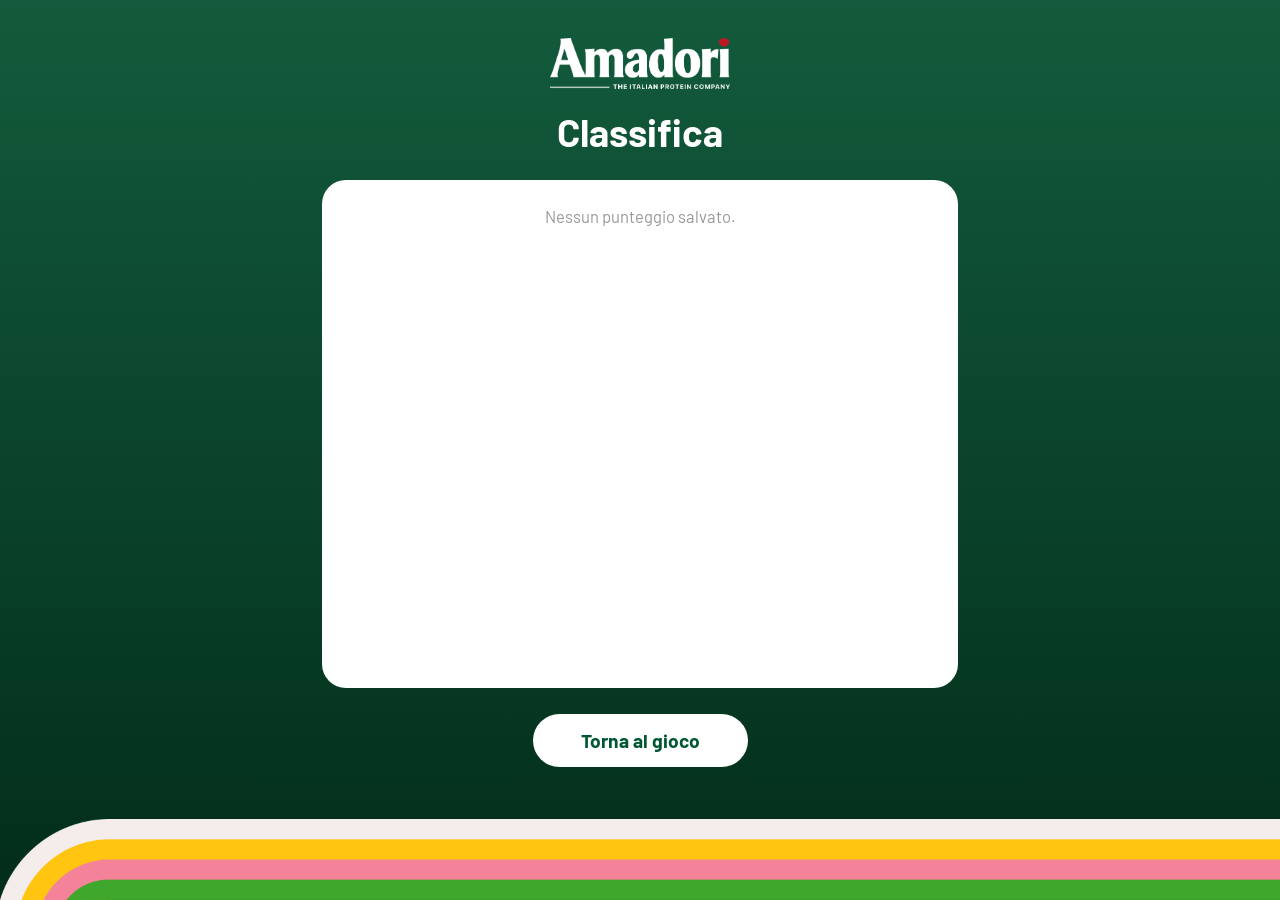
<file: leaderboard.html>
<!DOCTYPE html>
<html lang="it">

<head>
    <meta charset="UTF-8">
    <meta name="viewport" content="width=device-width, initial-scale=1.0">
    <meta http-equiv="X-UA-Compatible" content="ie=edge">
    <title>Classifica - Protein Hunter</title>
    <link rel="icon" href="favicon.ico" type="image/x-icon">

    <link rel="stylesheet" href="css/style.css">
    <link rel="preconnect" href="https://fonts.googleapis.com">
    <link rel="preconnect" href="https://fonts.gstatic.com" crossorigin>
    <link href="https://fonts.googleapis.com/css2?family=Barlow:ital,wght@0,100;0,200;0,300;0,400;0,500;0,600;0,700;0,800;0,900;1,100;1,200;1,300;1,400;1,500;1,600;1,700;1,800;1,900&display=swap" rel="stylesheet">
</head>

<body>
    <div class="lb-page">
        <div class="lb-page-content">
            <img src="images/logo-amadori.png" alt="Amadori" class="lb-page-logo">
            <h1 class="lb-page-title">Classifica</h1>

            <div class="lb-page-card">
                <ol id="lb-page-list" class="leaderboard-list"></ol>
                <p id="lb-page-empty" class="leaderboard-empty">Nessun punteggio salvato.</p>
            </div>

            <a href="index.html" class="lb-page-back-btn">Torna al gioco</a>
        </div>

        <img src="images/decorative-stripes.png" alt="" class="splash-stripes">
    </div>

    <script src="js/leaderboard.js"></script>
    <script>
        (function() {
            Leaderboard.load();
            var entries = Leaderboard.getEntries();
            var list = document.getElementById('lb-page-list');
            var empty = document.getElementById('lb-page-empty');

            if (entries.length === 0) {
                empty.style.display = '';
                list.style.display = 'none';
            } else {
                empty.style.display = 'none';
                entries.forEach(function(entry) {
                    var li = document.createElement('li');
                    var nick = document.createElement('span');
                    nick.className = 'lb-nickname';
                    nick.textContent = entry.nickname;
                    var sc = document.createElement('span');
                    sc.className = 'lb-score';
                    sc.textContent = entry.score;
                    li.appendChild(nick);
                    li.appendChild(sc);
                    list.appendChild(li);
                });
            }
        })();
    </script>
</body>

</html>
</file>
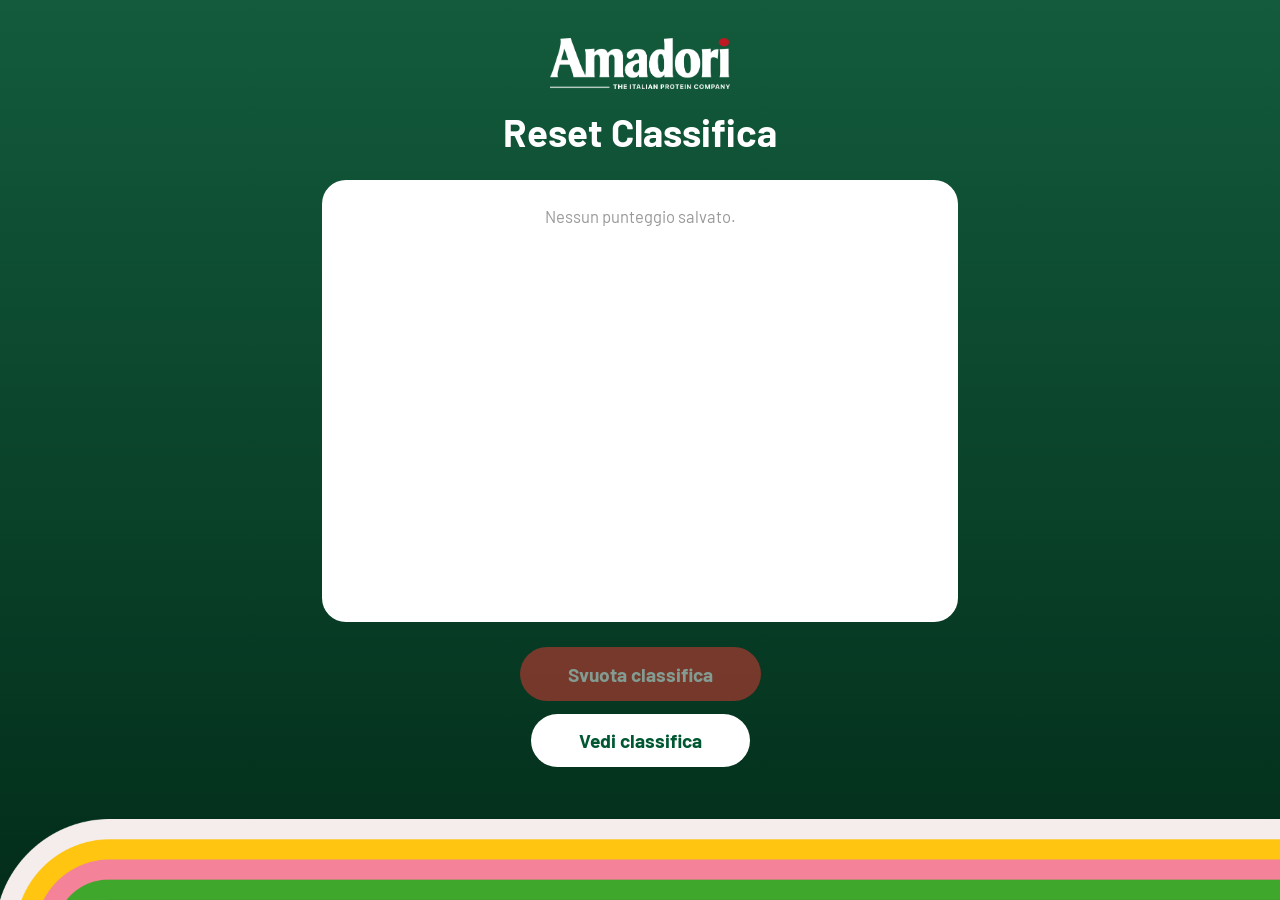
<file: reset-leaderboard.html>
<!DOCTYPE html>
<html lang="it">

<head>
    <meta charset="UTF-8">
    <meta name="viewport" content="width=device-width, initial-scale=1.0">
    <meta http-equiv="X-UA-Compatible" content="ie=edge">
    <title>Reset Classifica - Protein Hunter</title>

    <link rel="stylesheet" href="css/style.css">
    <link rel="preconnect" href="https://fonts.googleapis.com">
    <link rel="preconnect" href="https://fonts.gstatic.com" crossorigin>
    <link href="https://fonts.googleapis.com/css2?family=Barlow:ital,wght@0,100;0,200;0,300;0,400;0,500;0,600;0,700;0,800;0,900;1,100;1,200;1,300;1,400;1,500;1,600;1,700;1,800;1,900&display=swap" rel="stylesheet">

    <style>
        .reset-btn {
            display: inline-block;
            background-color: #E53935;
            color: #FFFFFF;
            border: none;
            font-family: 'Barlow', sans-serif;
            font-weight: 700;
            font-size: clamp(0.9rem, 1.8vw, 1.2rem);
            padding: clamp(0.7rem, 1.2vw, 1rem) clamp(2rem, 4vw, 3rem);
            border-radius: 50px;
            cursor: pointer;
            transition: transform 0.2s, box-shadow 0.2s;
            margin-bottom: clamp(0.5rem, 1vw, 1rem);
            flex-shrink: 0;
        }

        .reset-btn:hover {
            transform: scale(1.05);
            box-shadow: 0 4px 20px rgba(229, 57, 53, 0.4);
        }

        .reset-btn:active {
            transform: scale(0.98);
        }

        .reset-btn:disabled {
            opacity: 0.5;
            cursor: not-allowed;
            transform: none;
        }

        .confirm-overlay {
            display: none;
            position: fixed;
            top: 0;
            left: 0;
            width: 100vw;
            height: 100vh;
            background: rgba(0, 0, 0, 0.6);
            z-index: 100;
            justify-content: center;
            align-items: center;
        }

        .confirm-overlay.visible {
            display: flex;
        }

        .confirm-box {
            background: #FFFFFF;
            border-radius: 24px;
            padding: clamp(1.5rem, 3vw, 2.5rem) clamp(1.5rem, 3vw, 3rem);
            max-width: 420px;
            width: 90vw;
            text-align: center;
            display: flex;
            flex-direction: column;
            gap: 1.2rem;
        }

        .confirm-box p {
            font-family: 'Barlow', sans-serif;
            font-weight: 600;
            font-size: clamp(1rem, 2vw, 1.2rem);
            color: #022D1A;
            margin: 0;
        }

        .confirm-actions {
            display: flex;
            gap: 1rem;
            justify-content: center;
        }

        .confirm-yes {
            background-color: #E53935;
            color: #FFFFFF;
            border: none;
            font-family: 'Barlow', sans-serif;
            font-weight: 700;
            font-size: clamp(0.9rem, 1.5vw, 1.1rem);
            padding: 0.7rem 2rem;
            border-radius: 50px;
            cursor: pointer;
            transition: transform 0.2s;
        }

        .confirm-yes:hover { transform: scale(1.05); }
        .confirm-yes:active { transform: scale(0.98); }

        .confirm-no {
            background-color: #005832;
            color: #FFFFFF;
            border: none;
            font-family: 'Barlow', sans-serif;
            font-weight: 700;
            font-size: clamp(0.9rem, 1.5vw, 1.1rem);
            padding: 0.7rem 2rem;
            border-radius: 50px;
            cursor: pointer;
            transition: transform 0.2s;
        }

        .confirm-no:hover { transform: scale(1.05); }
        .confirm-no:active { transform: scale(0.98); }

        .success-msg {
            display: none;
            font-family: 'Barlow', sans-serif;
            font-weight: 700;
            font-size: clamp(0.9rem, 1.8vw, 1.1rem);
            color: #FFFFFF;
            background: rgba(255,255,255,0.15);
            border-radius: 12px;
            padding: 0.6rem 1.2rem;
            margin-bottom: clamp(0.5rem, 1vw, 1rem);
        }

        .success-msg.visible {
            display: block;
        }
    </style>
</head>

<body>
    <div class="lb-page">
        <div class="lb-page-content">
            <img src="images/logo-amadori.png" alt="Amadori" class="lb-page-logo">
            <h1 class="lb-page-title">Reset Classifica</h1>

            <div class="lb-page-card">
                <ol id="lb-page-list" class="leaderboard-list"></ol>
                <p id="lb-page-empty" class="leaderboard-empty">Nessun punteggio salvato.</p>
            </div>

            <p id="success-msg" class="success-msg">Classifica svuotata con successo!</p>
            <button id="reset-btn" class="reset-btn">Svuota classifica</button>
            <a href="leaderboard.html" class="lb-page-back-btn">Vedi classifica</a>
        </div>

        <img src="images/decorative-stripes.png" alt="" class="splash-stripes">
    </div>

    <div id="confirm-overlay" class="confirm-overlay">
        <div class="confirm-box">
            <p>Sei sicuro di voler eliminare tutti i punteggi?<br>Questa azione non può essere annullata.</p>
            <div class="confirm-actions">
                <button id="confirm-yes" class="confirm-yes">Sì, svuota</button>
                <button id="confirm-no" class="confirm-no">Annulla</button>
            </div>
        </div>
    </div>

    <script src="js/leaderboard.js"></script>
    <script>
        (function() {
            var list = document.getElementById('lb-page-list');
            var empty = document.getElementById('lb-page-empty');
            var resetBtn = document.getElementById('reset-btn');
            var confirmOverlay = document.getElementById('confirm-overlay');
            var confirmYes = document.getElementById('confirm-yes');
            var confirmNo = document.getElementById('confirm-no');
            var successMsg = document.getElementById('success-msg');

            function renderEntries() {
                Leaderboard.load();
                var entries = Leaderboard.getEntries();
                list.innerHTML = '';

                if (entries.length === 0) {
                    empty.style.display = '';
                    list.style.display = 'none';
                    resetBtn.disabled = true;
                } else {
                    empty.style.display = 'none';
                    list.style.display = '';
                    resetBtn.disabled = false;
                    entries.forEach(function(entry) {
                        var li = document.createElement('li');
                        var nick = document.createElement('span');
                        nick.className = 'lb-nickname';
                        nick.textContent = entry.nickname;
                        var sc = document.createElement('span');
                        sc.className = 'lb-score';
                        sc.textContent = entry.score;
                        li.appendChild(nick);
                        li.appendChild(sc);
                        list.appendChild(li);
                    });
                }
            }

            renderEntries();

            resetBtn.addEventListener('click', function() {
                confirmOverlay.classList.add('visible');
            });

            confirmNo.addEventListener('click', function() {
                confirmOverlay.classList.remove('visible');
            });

            confirmYes.addEventListener('click', function() {
                confirmOverlay.classList.remove('visible');
                Leaderboard.reset();
                renderEntries();
                successMsg.classList.add('visible');
                setTimeout(function() {
                    successMsg.classList.remove('visible');
                }, 3000);
            });

            confirmOverlay.addEventListener('click', function(e) {
                if (e.target === confirmOverlay) {
                    confirmOverlay.classList.remove('visible');
                }
            });
        })();
    </script>
</body>

</html>
</file>
<file: css/style.css>
/* ==============================================
   Fruit Ninja - Stili principali
   ============================================== */

/* Reset e setup base */
html,
body {
    padding: 0;
    margin: 0;
    overflow: hidden;
    overscroll-behavior: none;
    font-family: Arial, sans-serif;
}

/* Touch/selection lock solo sul canvas di gioco, non sugli overlay HTML */
#game {
    touch-action: none;
    -webkit-touch-callout: none;
    -webkit-user-select: none;
    user-select: none;
}

/* Container del gioco */
#game {
    width: 100vw;
    height: 100vh;
    background-color: #005832;
    background-image: url('../images/background.png');
    background-size: cover;
    background-position: center;
    background-repeat: no-repeat;
}

/* Overlay interattivi: ripristina touch e selezione */
#splash-screen,
.game-over-popup,
.leaderboard-popup {
    touch-action: auto;
    -webkit-user-select: auto;
    user-select: auto;
}

.game-over-input {
    -webkit-user-select: text;
    user-select: text;
    touch-action: auto;
}

.game-stripes {
    position: fixed;
    bottom: 0;
    left: 0;
    width: 100%;
    height: auto;
    z-index: 50;
    pointer-events: none;
}

/* ==============================================
   Score Container
   ============================================== */

#score-container {
    position: fixed;
    top: 3.5%;
    left: 3.5%;
    width: clamp(120px, 8.5vw, 329px);
    height: clamp(66px, 4.7vw, 182px);
    background-color: #FFFFFF;
    border-radius: 100px;
    padding: 2px 16px 6px 16px;
    display: flex;
    align-items: center;
    justify-content: center;
    z-index: 60;
    pointer-events: none;
    box-sizing: border-box;
}

#score-container.hidden {
    display: none;
}

#score-value {
    font-family: 'Barlow', sans-serif;
    font-weight: 700;
    font-style: normal;
    font-size: clamp(32px, 3.3vw, 128px);
    line-height: 100%;
    letter-spacing: 0;
    text-align: center;
    color: #BD1923;
}

/* ==============================================
   Timer Container
   ============================================== */

#timer-container {
    position: fixed;
    top: 3.5%;
    right: 3.5%;
    width: clamp(120px, 8.5vw, 329px);
    height: clamp(66px, 4.7vw, 182px);
    background-color: #FFFFFF;
    border-radius: 100px;
    padding: 2px 16px 6px 16px;
    display: flex;
    align-items: center;
    justify-content: center;
    z-index: 60;
    pointer-events: none;
    box-sizing: border-box;
}

#timer-container.hidden {
    display: none;
}

#timer-value {
    font-family: 'Barlow', sans-serif;
    font-weight: 700;
    font-style: normal;
    font-size: clamp(32px, 3.3vw, 128px);
    line-height: 100%;
    letter-spacing: 0;
    text-align: center;
    color: #005832;
}

#timer-container.timer-warning #timer-value {
    color: #BD1923;
}

/* ==============================================
   Lives Container
   ============================================== */

#lives-container {
    position: fixed;
    top: calc(3.5% + clamp(66px, 4.7vw, 182px) + 10px);
    right: 3.5%;
    display: flex;
    gap: clamp(4px, 0.5vw, 8px);
    z-index: 60;
    pointer-events: none;
}

#lives-container.hidden {
    display: none;
}

.life-heart {
    width: clamp(30px, 2.8vw, 56px);
    height: auto;
    transition: opacity 0.3s, transform 0.3s;
}

.life-heart.lost {
    opacity: 0.2;
    transform: scale(0.8);
}

/* ==============================================
   Combo Popup
   ============================================== */

.combo-popup {
    position: fixed;
    top: 50%;
    left: 50%;
    transform: translate(-50%, -50%);
    z-index: 70;
    pointer-events: none;
    font-family: 'Barlow', sans-serif;
    font-weight: 800;
    font-style: italic;
    font-size: clamp(36px, 5vw, 80px);
    color: #FFFFFF;
    text-shadow: 0 3px 12px rgba(0, 0, 0, 0.5), 0 0 40px rgba(64, 167, 45, 0.6);
    opacity: 0;
    transition: none;
}

.combo-popup.hidden {
    display: none;
}

@keyframes comboAppear {
    0% {
        opacity: 0;
        transform: translate(-50%, -50%) scale(0.5);
    }
    20% {
        opacity: 1;
        transform: translate(-50%, -50%) scale(1.2);
    }
    40% {
        transform: translate(-50%, -50%) scale(1);
    }
    80% {
        opacity: 1;
        transform: translate(-50%, -50%) scale(1) translateY(0);
    }
    100% {
        opacity: 0;
        transform: translate(-50%, -50%) scale(0.8) translateY(-30px);
    }
}

/* ==============================================
   Splash Screen
   ============================================== */

#splash-screen {
    position: fixed;
    top: 0;
    left: 0;
    width: 100vw;
    height: 100vh;
    background: linear-gradient(180deg, #135B3C 0%, #022D1A 100%);
    display: flex;
    flex-direction: column;
    justify-content: space-between;
    align-items: center;
    z-index: 100;
    font-family: 'Barlow', sans-serif;
}

#splash-screen.hidden {
    display: none;
}

.splash-rainbow {
    position: fixed;
    left: 0;
    top: 0;
    height: 100vh;
    width: auto;
    z-index: 101;
    pointer-events: none;
    object-fit: cover;
    object-position: right center;
    transition: opacity 0.5s ease;
}

.splash-content {
    position: relative;
    z-index: 102;
    display: flex;
    flex-direction: column;
    align-items: center;
    justify-content: center;
    flex: 1;
    padding: clamp(1rem, 3vw, 2rem);
    text-align: center;
    width: 100%;
    box-sizing: border-box;
}

.splash-logo {
    width: clamp(100px, 12vw, 200px);
    height: auto;
    margin-bottom: clamp(20px, 4vh, 50px);
}

.splash-title-img {
    width: clamp(220px, 30vw, 460px);
    height: auto;
    margin-bottom: clamp(16px, 3vh, 36px);
}

.splash-subtitle {
    color: #FFFFFF;
    font-family: 'Barlow', sans-serif;
    font-style: normal;
    font-weight: 700;
    font-size: clamp(24px, 4vw, 64px);
    line-height: 100%;
    text-align: center;
    margin: 0 0 clamp(10px, 2vh, 24px) 0;
    max-width: 90%;
}

.splash-description {
    color: #FFFFFF;
    font-family: 'Barlow', sans-serif;
    font-style: normal;
    font-weight: 500;
    font-size: clamp(12px, 1.5vw, 22px);
    line-height: 140%;
    text-align: center;
    margin: 0 0 clamp(1rem, 2vw, 2rem) 0;
    max-width: 600px;
    opacity: 0.85;
}

.splash-info-box {
    display: flex;
    flex-direction: column;
    align-items: center;
    width: 100%;
}

.splash-description .text-pink {
    color: #F48399;
}

.splash-description .text-green {
    color: #40A72D;
}

.splash-description .text-yellow {
    color: #FFC511;
}

.splash-buttons {
    display: flex;
    flex-direction: column;
    align-items: center;
    gap: clamp(0.6rem, 1.2vw, 1rem);
}

#start-button {
    font-family: 'Barlow', sans-serif;
    font-weight: 700;
    font-size: clamp(16px, 2vw, 32px);
    background-color: #ffffff;
    color: #005832;
    border: none;
    border-radius: 100px;
    padding: clamp(10px, 1.5vh, 20px) clamp(32px, 5vw, 80px);
    cursor: pointer;
    transition: transform 0.2s, box-shadow 0.2s, background-color 0.3s ease;
}

#start-button:hover {
    transform: scale(1.05);
    box-shadow: 0 4px 20px rgba(255, 255, 255, 0.3);
}

#start-button:active {
    transform: scale(0.98);
}

.splash-leaderboard-btn {
    color: #FFFFFF;
    font-family: 'Barlow', sans-serif;
    font-weight: 600;
    font-size: clamp(0.85rem, 1.8vw, 1.1rem);
    text-decoration: underline;
    cursor: pointer;
    transition: opacity 0.2s;
}

.splash-leaderboard-btn:hover {
    opacity: 0.8;
}

.splash-stripes {
    width: 100%;
    height: auto;
    display: block;
}

/* ==============================================
   Game Over Popup
   ============================================== */

.game-over-popup {
    position: fixed;
    top: 0;
    left: 0;
    width: 100vw;
    height: 100vh;
    background-color: rgba(0, 0, 0, 0.25);
    display: flex;
    align-items: center;
    justify-content: center;
    z-index: 90;
    font-family: 'Barlow', sans-serif;
    padding: 1rem;
    box-sizing: border-box;
    opacity: 0;
    animation: fadeInOverlay 0.3s ease forwards;
}

.game-over-popup.hidden {
    display: none;
}

@keyframes fadeInOverlay {
    from { opacity: 0; }
    to { opacity: 1; }
}

@keyframes scaleInPopup {
    from {
        opacity: 0;
        transform: scale(0.85);
    }
    to {
        opacity: 1;
        transform: scale(1);
    }
}

.game-over-popup-box {
    width: clamp(280px, 32vw, 889px);
    max-width: calc(100vw - 2rem);
    max-height: 90vh;
    background-color: #FFFFFF;
    border: 3px solid #005832;
    border-radius: 36px;
    padding: clamp(28px, 3.2vw, 60px) clamp(28px, 3.4vw, 64px);
    display: flex;
    flex-direction: column;
    align-items: center;
    justify-content: center;
    gap: clamp(20px, 3.7vw, 70px);
    box-sizing: border-box;
    overflow-y: auto;
    overflow-x: hidden;
    animation: scaleInPopup 0.3s ease forwards;
}

.game-over-header {
    display: flex;
    flex-direction: column;
    align-items: center;
    gap: clamp(4px, 0.5vw, 10px);
    width: 100%;
}

.game-over-title {
    font-family: 'Barlow', sans-serif;
    font-weight: 700;
    font-size: clamp(18px, 2.2vw, 40px);
    color: #005832;
    margin: 0;
    text-align: center;
}

.game-over-score {
    font-family: 'Barlow', sans-serif;
    font-weight: 700;
    font-size: clamp(36px, 5vw, 80px);
    color: #BD1923;
    margin: 0;
    line-height: 1;
    text-align: center;
}

.game-over-step {
    display: flex;
    flex-direction: column;
    align-items: center;
    gap: clamp(16px, 2vw, 28px);
    width: 100%;
}

.game-over-step.hidden {
    display: none;
}

.game-over-saved-msg {
    font-family: 'Barlow', sans-serif;
    font-weight: 600;
    font-size: clamp(13px, 1.3vw, 20px);
    color: #005832;
    margin: 0;
    text-align: center;
}

.game-over-form {
    display: flex;
    flex-direction: column;
    align-items: flex-start;
    gap: clamp(6px, 0.8vw, 14px);
    width: 100%;
}

.game-over-label {
    font-family: 'Barlow', sans-serif;
    font-weight: 700;
    font-size: clamp(13px, 1.3vw, 22px);
    color: #005832;
    display: block;
    width: 100%;
    text-align: left;
    margin: 0;
}

.game-over-input {
    width: 100%;
    box-sizing: border-box;
    padding: clamp(10px, 1vw, 16px) clamp(12px, 1.2vw, 20px);
    font-family: 'Barlow', sans-serif;
    font-size: clamp(13px, 1.2vw, 20px);
    border: 1.5px solid #ccc;
    border-radius: 12px;
    outline: none;
    transition: border-color 0.2s;
}

.game-over-input:focus {
    border-color: #005832;
}

.game-over-input::placeholder {
    color: #aaa;
}

.game-over-buttons {
    display: flex;
    flex-direction: column;
    align-items: center;
    width: 100%;
    gap: clamp(8px, 0.8vw, 14px);
}

.game-over-btn {
    width: 100%;
    padding: clamp(10px, 1.1vw, 18px) clamp(16px, 2vw, 24px);
    font-family: 'Barlow', sans-serif;
    font-weight: 700;
    font-size: clamp(13px, 1.3vw, 22px);
    border-radius: 50px;
    cursor: pointer;
    transition: transform 0.15s, box-shadow 0.15s, background-color 0.15s;
    border: 2px solid #005832;
    box-sizing: border-box;
}

.game-over-btn-outline {
    background-color: #FFFFFF;
    color: #005832;
}

.game-over-btn-outline:hover {
    background-color: #f5f5f5;
}

.game-over-btn-primary {
    background-color: #005832;
    color: #FFFFFF;
    border: 2px solid #005832;
}

.game-over-btn-primary:hover {
    transform: scale(1.02);
    box-shadow: 0 4px 16px rgba(0, 88, 50, 0.4);
}

.game-over-btn:active {
    transform: scale(0.97);
}

/* ==============================================
   Leaderboard Popup
   ============================================== */

.leaderboard-popup {
    position: fixed;
    top: 0;
    left: 0;
    width: 100vw;
    height: 100vh;
    background-color: rgba(0, 0, 0, 0.35);
    display: flex;
    align-items: center;
    justify-content: center;
    z-index: 95;
    font-family: 'Barlow', sans-serif;
    padding: 1rem;
    box-sizing: border-box;
    opacity: 0;
    animation: fadeInOverlay 0.3s ease forwards;
}

.leaderboard-popup.hidden {
    display: none;
}

.leaderboard-popup-box {
    width: clamp(280px, 32vw, 889px);
    max-width: calc(100vw - 2rem);
    max-height: 90vh;
    background-color: #FFFFFF;
    border: 3px solid #005832;
    border-radius: 36px;
    padding: clamp(28px, 3.2vw, 60px) clamp(28px, 3.4vw, 64px);
    display: flex;
    flex-direction: column;
    align-items: center;
    gap: clamp(16px, 2.5vw, 40px);
    box-sizing: border-box;
    overflow-y: auto;
    animation: scaleInPopup 0.3s ease forwards;
}

.leaderboard-title {
    font-family: 'Barlow', sans-serif;
    font-weight: 700;
    font-size: clamp(20px, 2.5vw, 44px);
    color: #005832;
    margin: 0;
    text-align: center;
}

.leaderboard-list {
    width: 100%;
    list-style: none;
    padding: 0;
    margin: 0;
    display: flex;
    flex-direction: column;
    gap: clamp(4px, 0.5vw, 8px);
    counter-reset: lb;
    max-height: 50vh;
    overflow-y: auto;
    -webkit-overflow-scrolling: touch;
}

.leaderboard-list li {
    display: flex;
    align-items: center;
    justify-content: space-between;
    padding: clamp(8px, 1vw, 14px) clamp(12px, 1.5vw, 20px);
    background-color: #f7f7f7;
    border-radius: 12px;
    font-family: 'Barlow', sans-serif;
    font-size: clamp(13px, 1.3vw, 22px);
    color: #333;
    counter-increment: lb;
}

.leaderboard-list li::before {
    content: counter(lb) ".";
    font-weight: 700;
    color: #005832;
    margin-right: clamp(8px, 1vw, 16px);
    min-width: 1.8em;
}

.leaderboard-list li:first-child {
    background-color: #e8f5e9;
    font-weight: 700;
    color: #005832;
}

.lb-nickname {
    flex: 1;
    text-align: left;
    overflow: hidden;
    text-overflow: ellipsis;
    white-space: nowrap;
}

.lb-score {
    font-weight: 700;
    color: #BD1923;
    margin-left: clamp(8px, 1vw, 16px);
    white-space: nowrap;
}

.leaderboard-empty {
    font-family: 'Barlow', sans-serif;
    font-size: clamp(13px, 1.3vw, 20px);
    color: #999;
    margin: 0;
    text-align: center;
}

.leaderboard-empty.hidden {
    display: none;
}

/* ==============================================
   Leaderboard Page (/leaderboard.html)
   ============================================== */

.lb-page {
    position: fixed;
    top: 0;
    left: 0;
    width: 100vw;
    height: 100vh;
    background: linear-gradient(180deg, #135B3C 0%, #022D1A 100%);
    display: flex;
    flex-direction: column;
    justify-content: space-between;
    align-items: center;
    font-family: 'Barlow', sans-serif;
    overflow: hidden;
}

.lb-page-content {
    display: flex;
    flex-direction: column;
    align-items: center;
    flex: 1;
    width: 100%;
    max-width: 700px;
    padding: clamp(1.5rem, 3vw, 3rem) clamp(1rem, 3vw, 2rem);
    box-sizing: border-box;
    overflow: hidden;
}

.lb-page-logo {
    width: clamp(80px, 15vw, 180px);
    height: auto;
    margin-bottom: clamp(0.8rem, 1.5vw, 1.5rem);
}

.lb-page-title {
    font-family: 'Barlow', sans-serif;
    font-weight: 700;
    font-size: clamp(1.5rem, 3vw, 2.5rem);
    color: #FFFFFF;
    margin: 0 0 clamp(1rem, 2vw, 2rem) 0;
    text-align: center;
}

.lb-page-card {
    width: 100%;
    flex: 1;
    min-height: 0;
    background-color: #FFFFFF;
    border-radius: 24px;
    padding: clamp(16px, 2vw, 32px);
    box-sizing: border-box;
    overflow-y: auto;
    -webkit-overflow-scrolling: touch;
    margin-bottom: clamp(1rem, 2vw, 2rem);
}

.lb-page-card .leaderboard-list {
    max-height: none;
}

.lb-page-back-btn {
    display: inline-block;
    background-color: #FFFFFF;
    color: #005832;
    text-decoration: none;
    font-family: 'Barlow', sans-serif;
    font-weight: 700;
    font-size: clamp(0.9rem, 1.8vw, 1.2rem);
    padding: clamp(0.7rem, 1.2vw, 1rem) clamp(2rem, 4vw, 3rem);
    border-radius: 50px;
    cursor: pointer;
    transition: transform 0.2s, box-shadow 0.2s;
    margin-bottom: clamp(0.5rem, 1vw, 1rem);
    flex-shrink: 0;
}

.lb-page-back-btn:hover {
    transform: scale(1.05);
    box-shadow: 0 4px 20px rgba(255, 255, 255, 0.3);
}

.lb-page-back-btn:active {
    transform: scale(0.98);
}

@media (max-width: 1024px) {
    .splash-logo {
        width: clamp(160px, 25vw, 280px);
    }

    .splash-title-img {
        width: clamp(240px, 50vw, 420px);
    }

    .splash-subtitle {
        font-size: clamp(28px, 5vw, 52px);
    }

    .splash-description {
        font-size: clamp(14px, 2.5vw, 20px);
        max-width: 80vw;
    }

    #start-button {
        font-size: clamp(18px, 3vw, 28px);
    }

    .game-over-popup-box,
    .leaderboard-popup-box {
        width: clamp(320px, 60vw, 889px);
    }
}

@media (max-width: 768px) {
    .game-over-popup-box,
    .leaderboard-popup-box {
        width: min(92vw, 889px);
        border-radius: 28px;
        padding: 36px 32px;
        gap: 24px;
    }

    .game-over-header {
        gap: 6px;
    }

    .game-over-title {
        font-size: 20px;
    }

    .game-over-score {
        font-size: 44px;
    }

    .game-over-form {
        gap: 10px;
    }

    .game-over-label {
        font-size: 15px;
    }

    .game-over-input {
        font-size: 16px;
        padding: 12px 16px;
    }

    .game-over-buttons {
        gap: 10px;
    }

    .game-over-btn {
        font-size: 15px;
        padding: 12px 20px;
    }

    .leaderboard-title {
        font-size: 22px;
    }

    .leaderboard-list li {
        font-size: 14px;
        padding: 10px 14px;
    }
}

@media (max-width: 600px) {
    .splash-logo {
        width: clamp(160px, 45vw, 240px);
    }

    .splash-title-img {
        width: clamp(220px, 70vw, 360px);
    }

    .splash-info-box {
        background-color: rgba(0, 0, 0, 0.5);
        border-radius: 16px;
        padding: clamp(16px, 3vh, 28px) clamp(16px, 4vw, 28px);
        margin-bottom: clamp(10px, 2vh, 20px);
        max-width: 90vw;
    }

    .splash-subtitle {
        font-size: clamp(24px, 7vw, 40px);
        margin-bottom: clamp(8px, 1.5vh, 16px);
    }

    .splash-description {
        font-size: clamp(12px, 3.5vw, 18px);
        max-width: 85vw;
    }

    #start-button {
        font-size: clamp(14px, 4vw, 22px);
    }
}

@media (max-width: 480px) {
    .game-over-popup-box,
    .leaderboard-popup-box {
        width: calc(100vw - 2rem);
        border-radius: 20px;
        padding: 28px 20px;
        gap: 20px;
    }

    .game-over-title {
        font-size: 18px;
    }

    .game-over-score {
        font-size: 36px;
    }

    .game-over-label {
        font-size: 14px;
    }

    .game-over-input {
        font-size: 16px;
        padding: 10px 14px;
        border-radius: 8px;
    }

    .game-over-btn {
        font-size: 14px;
        padding: 10px 16px;
    }

    .leaderboard-title {
        font-size: 20px;
    }
}
</file>
